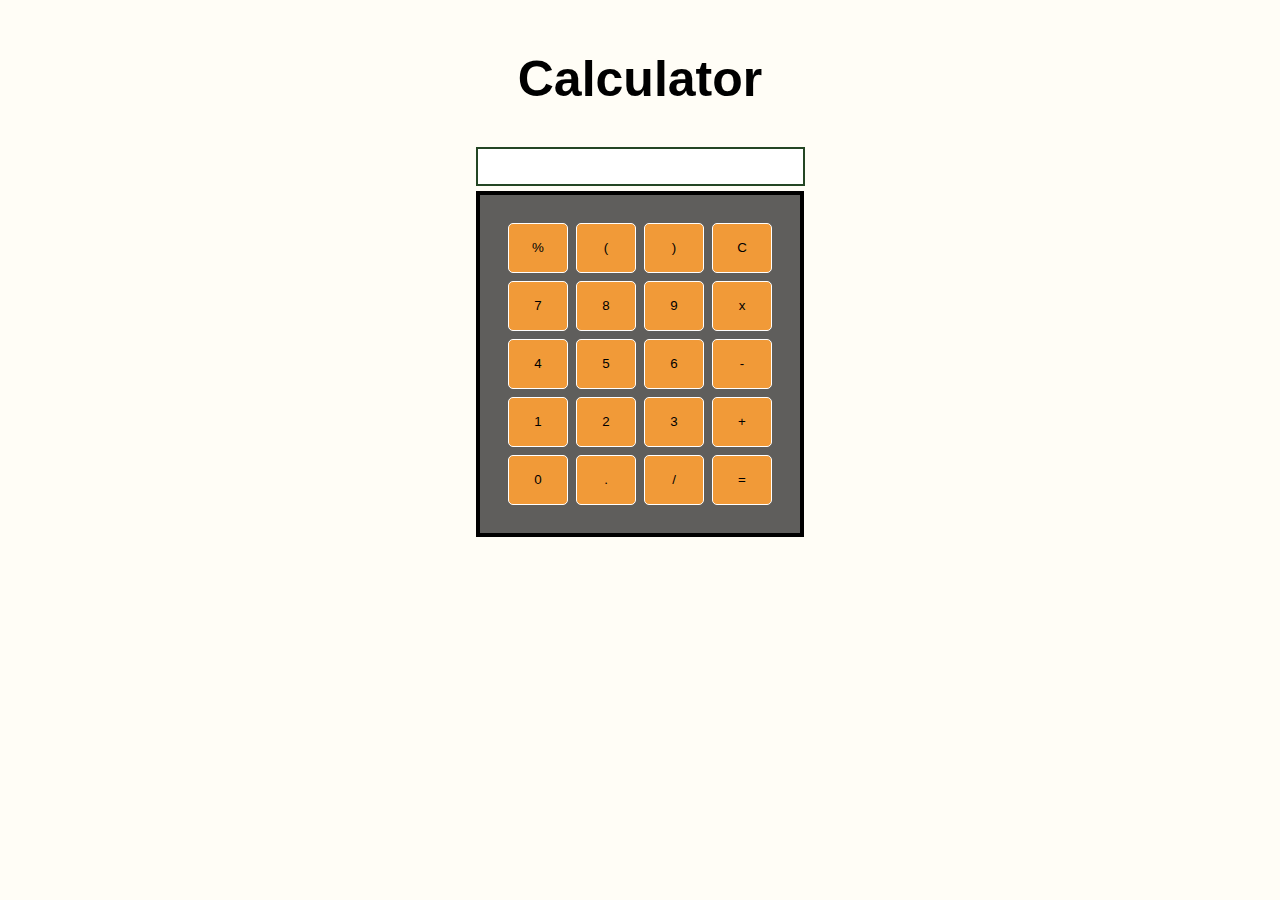
<file: index.html>
<!DOCTYPE html>
<html lang="en">
<head>
    <meta charset="UTF-8">
    <meta name="viewport" content="width=device-width, initial-scale=1.0">
    <link rel="stylesheet" href="calculator.css">
    <title>Calculator</title>
</head>
<body>
    <div class="box">
    <center><h1>Calculator</h1>
   
    <input type="text" name="screen" id= "screen"></center>
    <div class="calculator">
   <table>
    <tr>
        <td><button>%</button></td>
        <td><button>(</button></td>
        <td><button>)</button></td>
        <td><button>C</button></td>
    </tr>

    <tr>
        <td><button>7</button></td>
        <td><button>8</button></td>
        <td><button>9</button></td>
        <td><button>x</button></td>
    </tr>

    <tr>
        <td><button>4</button></td>
        <td><button>5</button></td>
        <td><button>6</button></td>
        <td><button>-</button></td>
    </tr>

    <tr>
        <td><button>1</button></td>
        <td><button>2</button></td>
        <td><button>3</button></td>
        <td><button>+</button></td>
    </tr>

    <tr>
        <td><button>0</button></td>
        <td><button>.</button></td>
        <td><button>/</button></td>
        <td><button>=</button></td>
    </tr>
</table>
    </div>
</div>

<script src="script.js"></script>

</body>
</html>
</file>
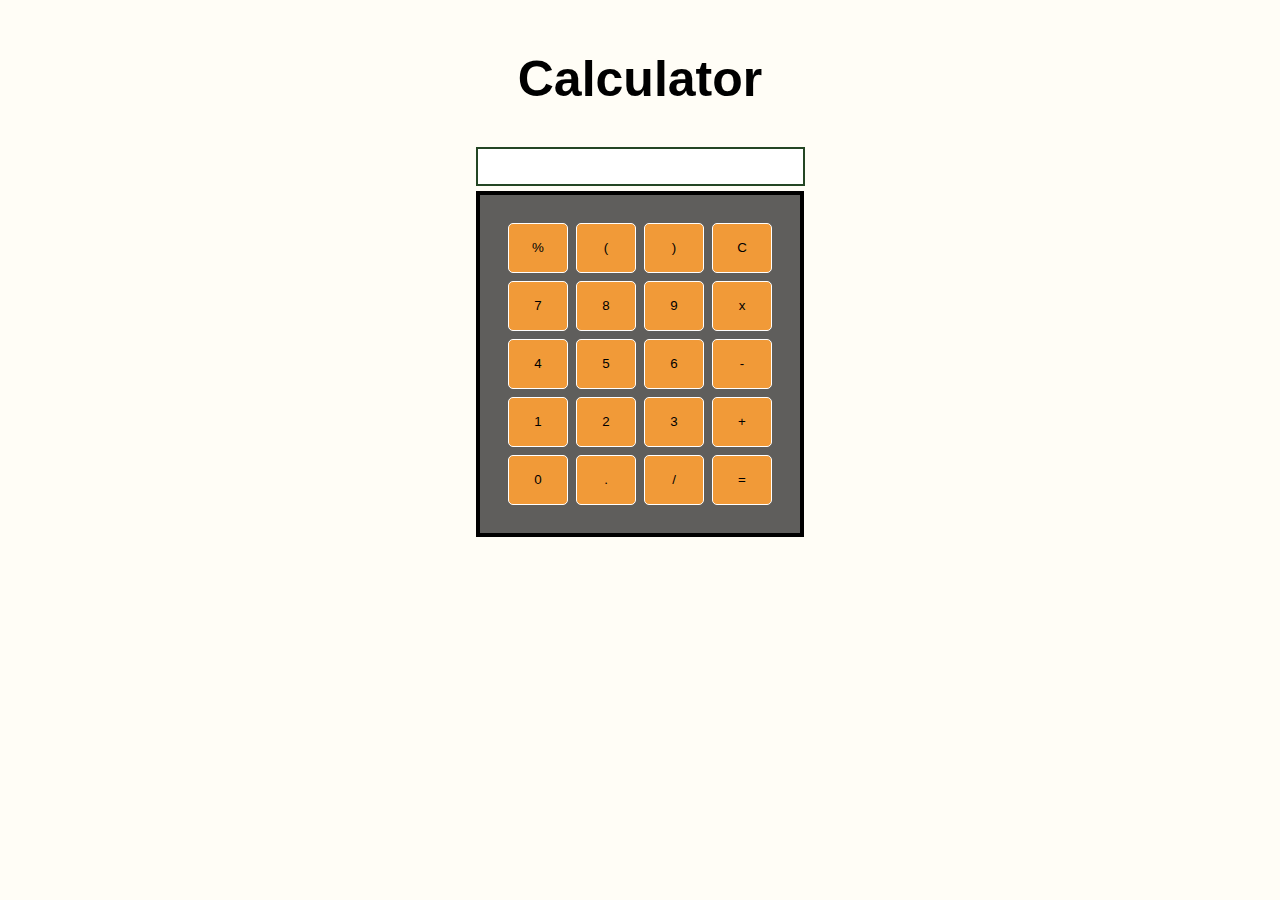
<file: calculator.html>
<!DOCTYPE html>
<html lang="en">
<head>
    <meta charset="UTF-8">
    <meta name="viewport" content="width=device-width, initial-scale=1.0">
    <link rel="stylesheet" href="calculator.css">
    <title>Calculator</title>
</head>
<body>
    <div class="box">
    <center><h1>Calculator</h1>
   
    <input type="text" name="screen" id= "screen"></center>
    <div class="calculator">
   <table>
    <tr>
        <td><button>%</button></td>
        <td><button>(</button></td>
        <td><button>)</button></td>
        <td><button>C</button></td>
    </tr>

    <tr>
        <td><button>7</button></td>
        <td><button>8</button></td>
        <td><button>9</button></td>
        <td><button>x</button></td>
    </tr>

    <tr>
        <td><button>4</button></td>
        <td><button>5</button></td>
        <td><button>6</button></td>
        <td><button>-</button></td>
    </tr>

    <tr>
        <td><button>1</button></td>
        <td><button>2</button></td>
        <td><button>3</button></td>
        <td><button>+</button></td>
    </tr>

    <tr>
        <td><button>0</button></td>
        <td><button>.</button></td>
        <td><button>/</button></td>
        <td><button>=</button></td>
    </tr>
</table>
    </div>
</div>

<script src="script.js"></script>

</body>
</html>
</file>
<file: calculator.css>
body{
    background-color: #fffcf4cb;
}
h1{
    font-size: 50px;
    font-family:Arial, Helvetica, sans-serif;
}

input{
    border: 2px solid #244624;
    font-size:34px;
    height: 25px;
    width:321px;
    padding-bottom: 5px;
    padding-top: 5px;
    margin: 5px;
}

.box{
    text-align: center;
    margin-top:50px

}

table{
    margin: auto;
}

button{
    background-color: rgb(241, 154, 56);
    border: 1px solid white;
    border-radius: 5px;
    width: 60px;
    height: 50px;
    margin: 2px;
}

.calculator{
    border: 4px solid #000000;
    background-color: #000000a0;
    padding: 23px;
    display: inline-block;
    text-align: center;
}
</file>
